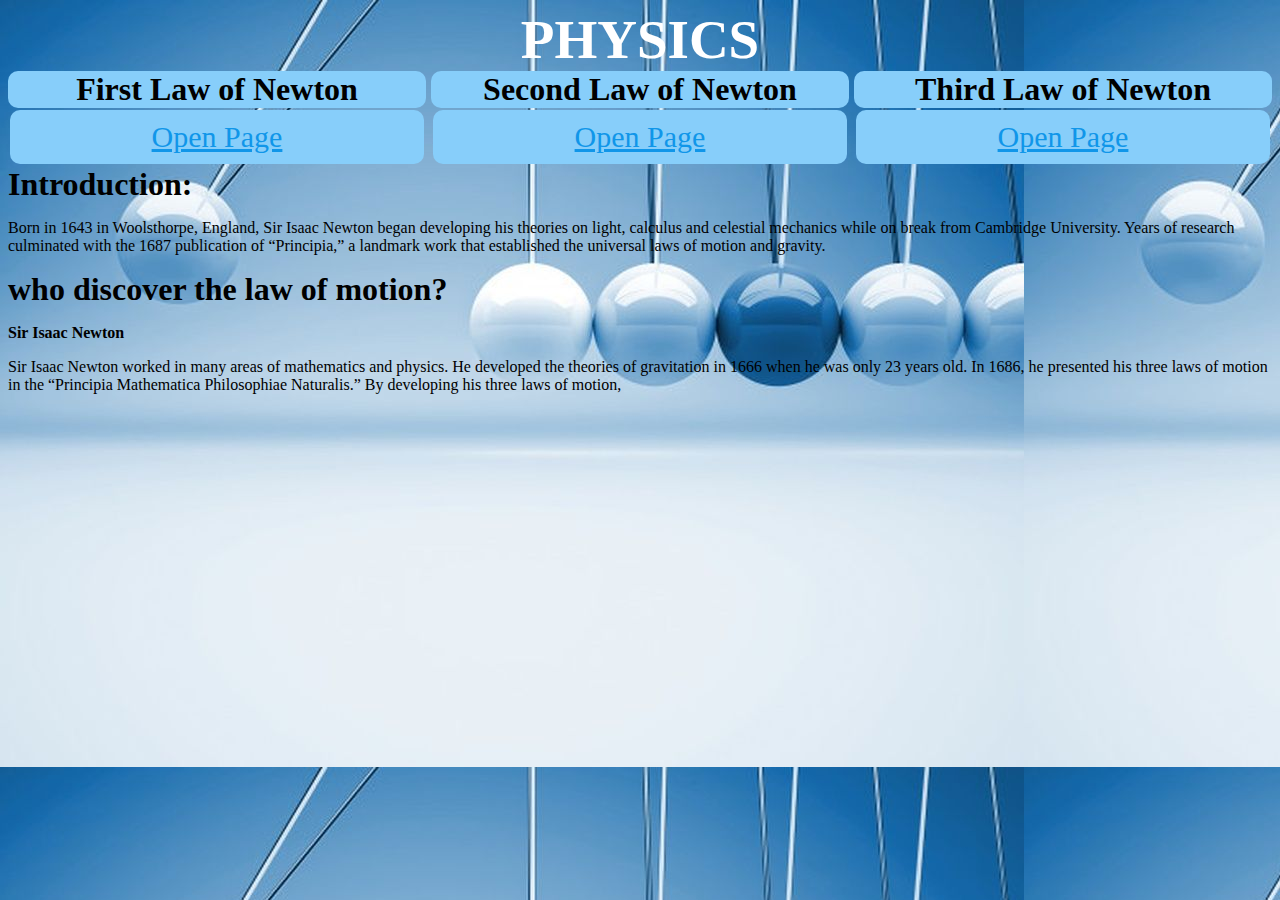
<file: index.html>
<!DOCTYPE html>
<html lang="en">
<head>
    <link rel="stylesheet" href="physics.css">
    <meta charset="UTF-8">
    <meta http-equiv="X-UA-Compatible" content="IE=edge">
    <meta name="viewport" content="width=device-width, initial-scale=1.0">
    <title>Document</title>
</head>
<body background="pic2.jpg">
    <h1 class="phy"><b>PHYSICS</b></h1>
    <div class="mainDiv">
        <div >
            <div class="chilDiv">
                <h1>First Law of Newton</h1>
            </div>
            <div class="linkPage">
                <a href="1.html">Open Page</a>
            </div>
        </div>
        
        <div>
            <div class="chilDiv">
                <h1>Second Law of Newton</h1>
            </div>
            <div class="linkPage">
                <a href="2.html">Open Page</a>
            </div>
        </div>
        
        <div>
            <div class="chilDiv">
                <h1>Third Law of Newton</h1>
            </div>
            <div class="linkPage">
                <a href="3.html">Open Page</a>
            </div>
        

    </div>

    </div>
    
    <div>
        <h1>Introduction:</h1>
    </div>
    <p>Born in 1643 in Woolsthorpe, England, Sir Isaac Newton began developing his theories on light, calculus and celestial
        mechanics while on break from Cambridge University. Years of research culminated with the 1687 publication of
        “Principia,” a landmark work that established the universal laws of motion and gravity.</p>
    <div>
        <h1><b>who discover the law of motion?</b></h1>
    </div>
    <div>
        <p><b>Sir Isaac Newton</b><br>
        <div> Sir Isaac Newton worked in many areas of mathematics and physics. He developed the theories of gravitation in
            1666
            when
            he was only 23 years old. In 1686, he presented his three laws of motion in the “Principia Mathematica
            Philosophiae
            Naturalis.” By developing his three laws of motion,</p>
        </div>
    </div>
</body>
</html>
</file>
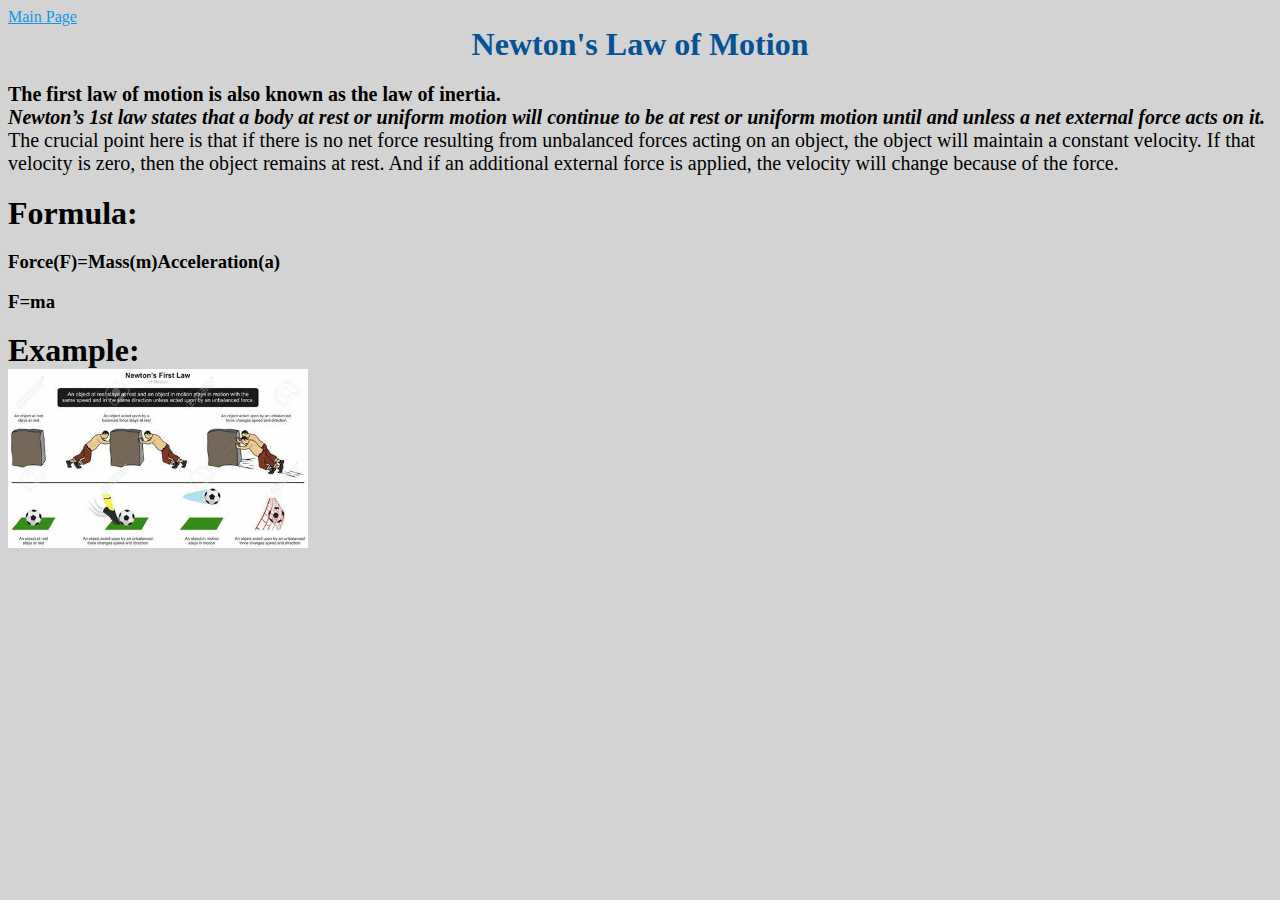
<file: 1.html>
<!DOCTYPE html>
<html lang="en">
<head>
    <link rel="stylesheet" href="physics.css">
    <meta charset="UTF-8">
    <meta http-equiv="X-UA-Compatible" content="IE=edge">
    <meta name="viewport" content="width=1, initial-scale=1.0">
    <title>Newton's Law of Motion</title>
</head>
<body bgcolor="lightgrey">
    <a class="childLink" href="index.html">Main Page</a>

    <h1 style="color:rgb(5, 82, 149);
              text-align:center">
       Newton's Law of Motion</h1>
        <p style="font-size:20px;"><b>The first law of motion is also known as the law of inertia.</b><br>
        
       <i><b>Newton’s 1st law states that a body at rest or uniform motion will continue to be at rest or uniform motion until and
    unless a net external force acts on it.</b></i><br>
        
        The crucial point here is that if there is no net force resulting from unbalanced forces acting on an object, the object
        will maintain a constant velocity. If that velocity is zero, then the object remains at rest. And if an additional
        external force is applied, the velocity will change because of the force.
</p>
<h1>Formula:</h1>
<h3>Force(F)=Mass(m)Acceleration(a)</h3>
<h3>F=ma</h3>
<H1>Example:</H1>
<img src="f.jpg" style="width:300px ;">
    
</body>
</html>
</file>
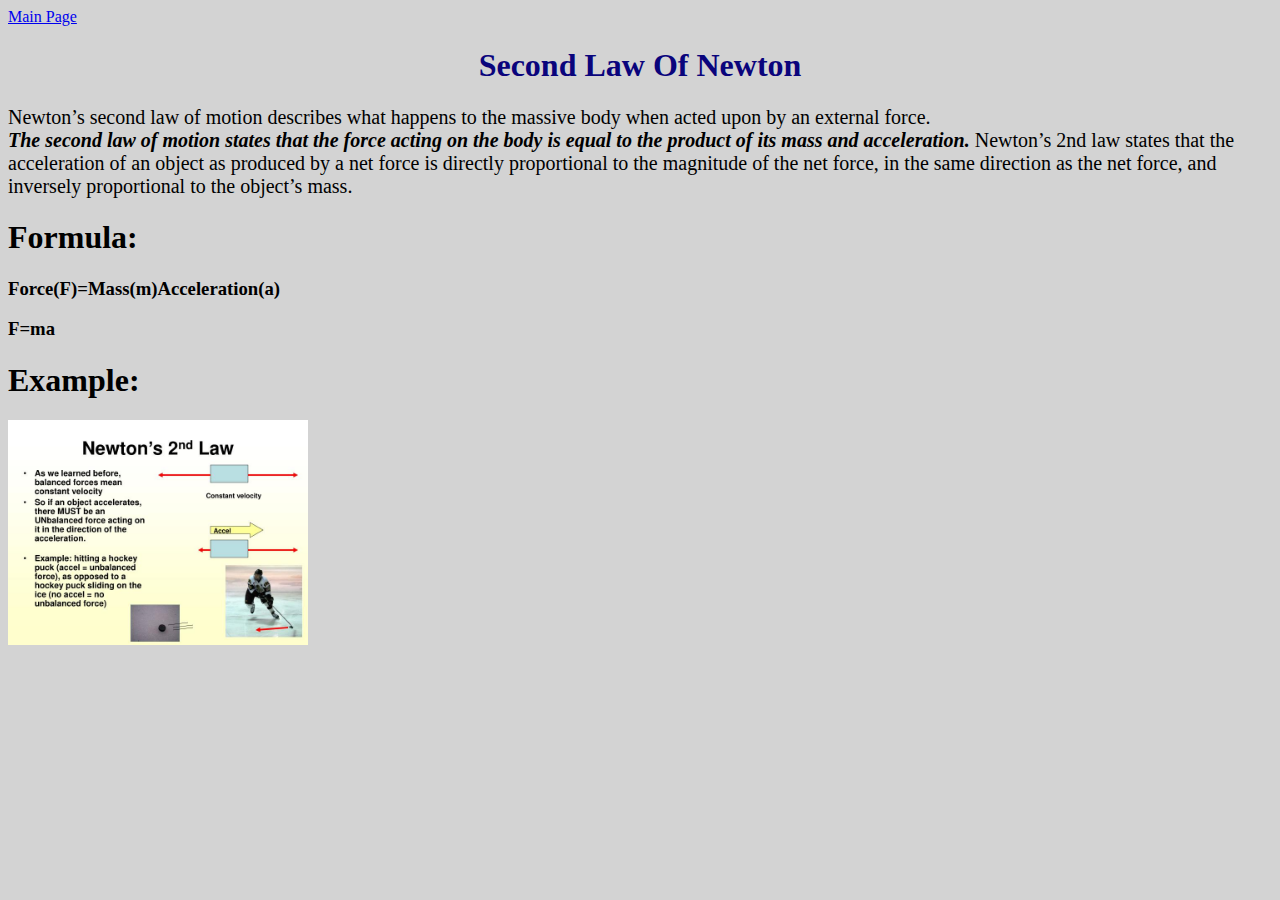
<file: 2.html>
<!DOCTYPE html>
<html lang="en">

<head>
    <meta charset="UTF-8">
    <meta http-equiv="X-UA-Compatible" content="IE=edge">
    <meta name="viewport" content="width=1, initial-scale=1.0">
    <title>Newton's Law of Motion</title>
</head>

<body bgcolor="lightgrey">
<a href="index.html">Main Page</a>
    <h1 style="color:rgb(10, 4, 124);;
              text-align:center">
        Second Law Of Newton</h1>
    <p style="font-size:20px;"> Newton’s second law of motion describes what happens to the massive body when acted upon by an external force. <br>
       <i><b>The second law of motion states that the force acting on the body is equal to the product of its mass and acceleration.</b></i>
    
    Newton’s 2nd law states that the acceleration of an object as produced by a net force is directly proportional to the
    magnitude of the net force, in the same direction as the net force, and inversely proportional to the object’s mass.

    </p>
    <h1>Formula:</h1>
    <h3>Force(F)=Mass(m)Acceleration(a)</h3>
    <h3>F=ma</h3>
    <H1>Example:</H1>
    <img style="width:300px ;" src="t.jpg">

   
</body>

</html>
</file>
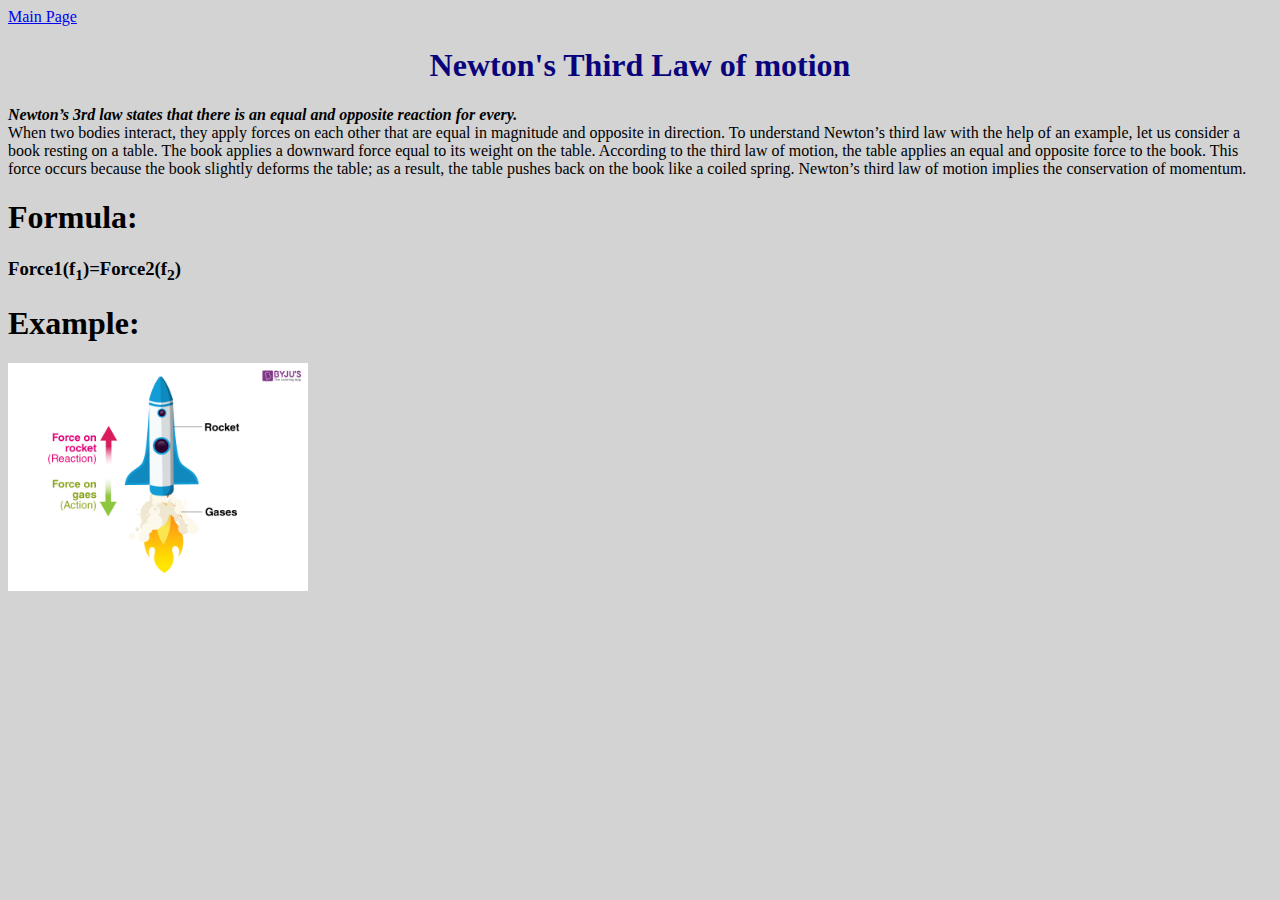
<file: 3.html>
<!DOCTYPE html>
<html lang="en">
<head>
    <meta charset="UTF-8">
    <meta http-equiv="X-UA-Compatible" content="IE=edge">
    <meta name="viewport" content="width=device-width, initial-scale=1.0">
    <title>Newton's Law of Motion</title>
</head>
<body bgcolor="lightgrey">
    <a href="index.html">Main Page</a>

    <h1 style="color:rgb(10, 4, 124); ;
              text-align: center;">
              Newton's Third Law of motion
            </h1>
<p><i><b>Newton’s 3rd law states that there is an equal and opposite reaction for every.</b></i><br>


When two bodies interact, they apply forces on each other that are equal in magnitude and opposite in direction. To
understand Newton’s third law with the help of an example, let us consider a book resting on a table. The book applies a
downward force equal to its weight on the table. According to the third law of motion, the table applies an equal and
opposite force to the book. This force occurs because the book slightly deforms the table; as a result, the table pushes
back on the book like a coiled spring. Newton’s third law of motion implies the conservation of momentum.
</p>
<h1>Formula:</h1>
<h3>Force1(f<sub>1</sub>)=Force2(f<sub>2</sub>)</h3>
<h1>Example:</h1>
<img src="3lon.jpg" style="width: 300px;">




</body>
</html>
</file>
<file: physics.css>
.phy{
    color:white;
    text-align: center;
    font-size: 55px;
}
.mainDiv{
    display: grid;
    grid-template-columns: 1fr 1fr 1fr;
    column-gap: 5px;
   
}
.chilDiv{
    background-color: lightskyblue;
    text-align: center;
    margin:0px;
    border-radius: 10px;
}
.chilDiv:hover{
    background-color: rgb(10, 4, 124);
    color:white;
}
.linkPage{
    text-align: center;
    font-size: 30px;
    background-color: lightskyblue;
    margin: 2px;
    padding: 10px;
    border-radius: 10px;

    
}
.linkPage:hover{
    background-color: blueviolet;
    color: white;
    border-radius: 5px;
    
}
.linkOutDiv{
    background-color:gray ;
    border-radius: 10px;
        margin-top: 2px;
        height: 45px;
        padding-top: 5px;
        
}
h1{
    margin: 0px;
}
.radius{
    border-radius: 10px;
}
a{
    color: rgb(16, 150, 233);
}
.childlink{
    width: 40px;
    border: solid 1px rgb(255, 0, 221);
    color: white;
}
</file>
